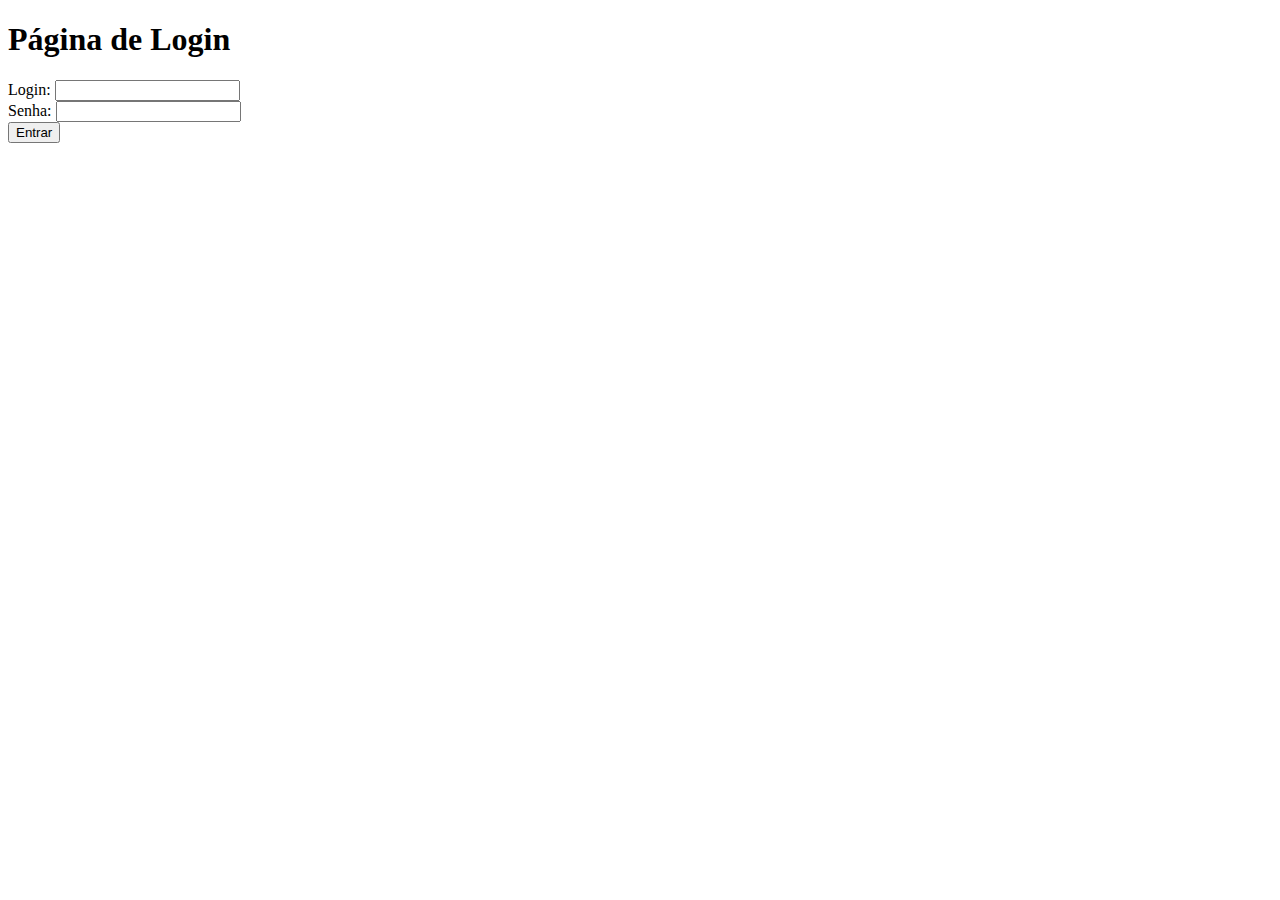
<file: app03_ControllerMVCMVC/app03_ControllerMVCMVC/src/main/resources/templates/Teste.html>
<!DOCTYPE html>
<html xmlns:th="http://www.thymeleaf.org">
<head>
    <title>Login</title>
</head>
<body>
    <h1>Página de Login</h1>
    <form th:action="@{/autenticar}" method="post">
        <div>
            <label>Login:</label>
            <input type="text" name="login" />
        </div>
        <div>
            <label>Senha:</label>
            <input type="password" name="senha" />
        </div>
        <div>
            <button type="submit">Entrar</button>
        </div>
    </form>
</body>
</html>
</file>
